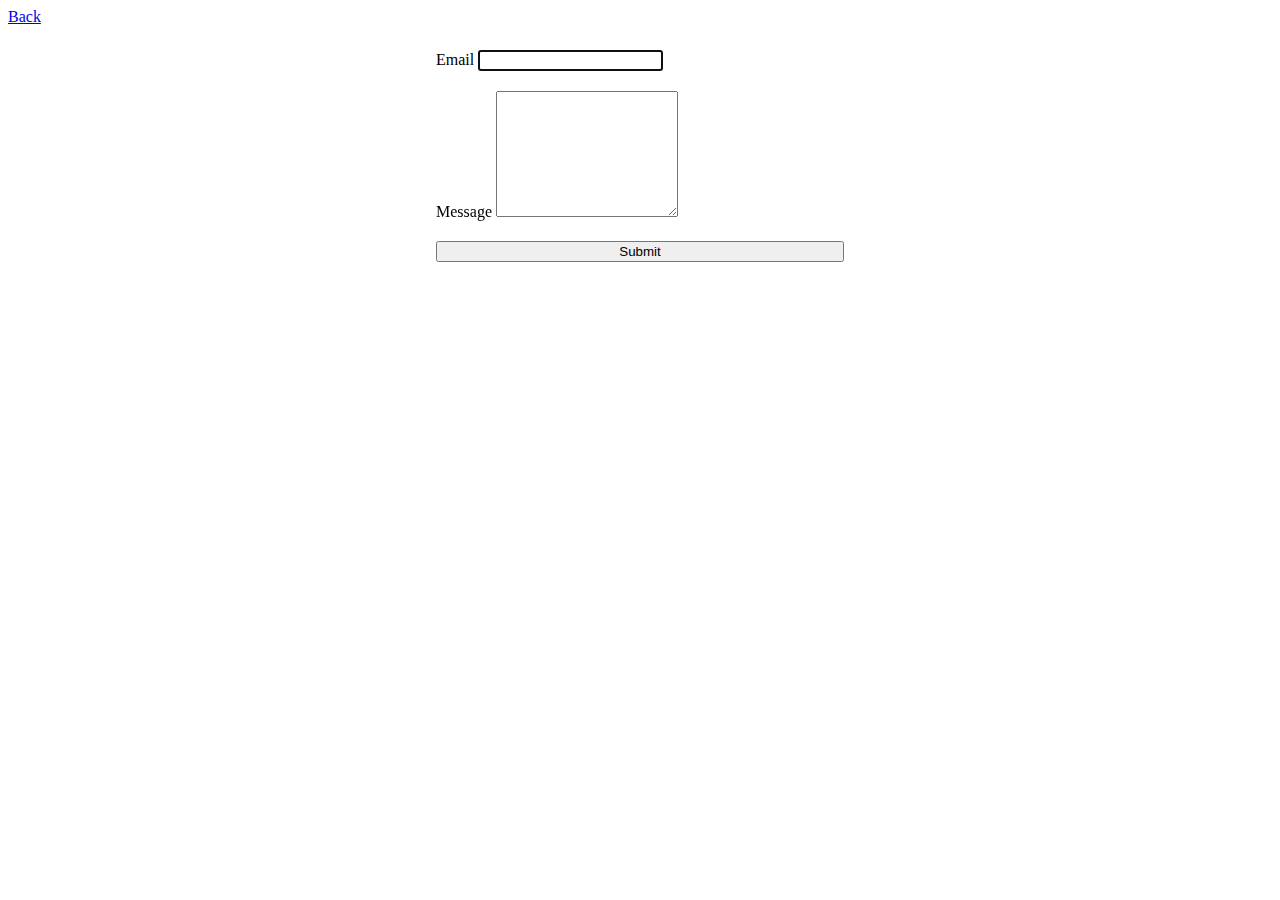
<file: src/2-form.html>
<!DOCTYPE html>
<html lang="en">

<head>
  <meta charset="UTF-8" />
  <meta http-equiv="X-UA-Compatible" content="IE=edge" />
  <meta name="viewport" content="width=device-width, initial-scale=1.0" />
  <title>Form</title>
  <link rel="stylesheet" href="./css/2-form.css" />
</head>

<body>
  <a href="index.html">Back</a>
  <form class="feedback-form" autocomplete="off">
    <label>
      Email
      <input type="email" name="email" autofocus />
    </label>
    <label>
      Message
      <textarea name="message" rows="8"> </textarea>
    </label>
    <button type="submit"> Submit </button>
  </form>

  <script type="module" src="./js/2-form.js"></script>
</body>

</html>
</file>
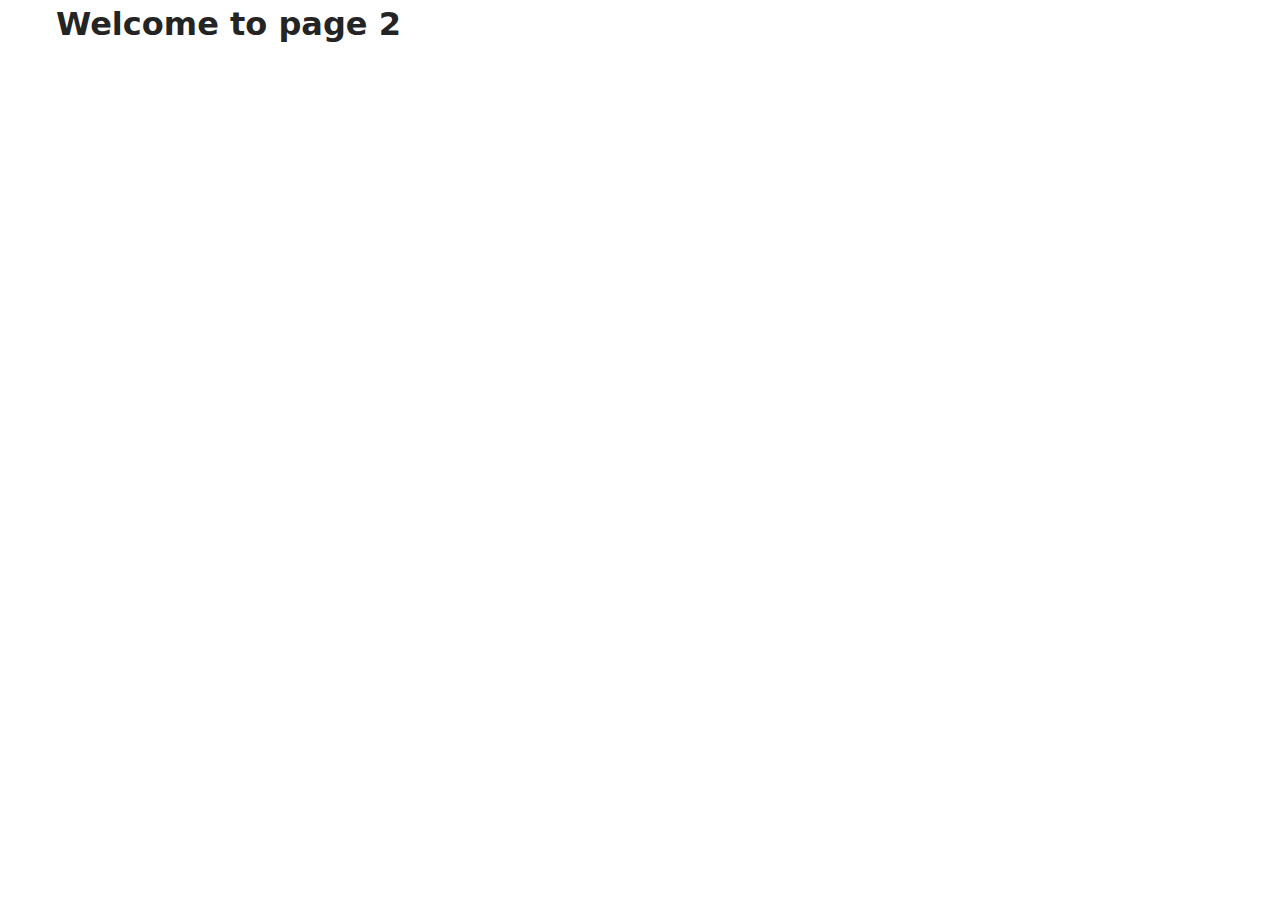
<file: src/page-2.html>
<!DOCTYPE html>
<html lang="en">
  <head>
    <meta charset="UTF-8" />
    <meta http-equiv="X-UA-Compatible" content="IE=edge" />
    <meta name="viewport" content="width=device-width, initial-scale=1.0" />
    <title>Page 2</title>
    <link rel="stylesheet" href="./css/styles.css" />
  </head>
  <body>
    <load
      src="./partials/header.html"
      icon-path="./img/sprite.svg#logo"
      highlight-act="active"
    />

    <main>
      <div class="container">
        <h1 class="main-title">
          <span class="main-title-gradient">Welcome</span> to page 2
        </h1>
        <load src="./partials/back-link.html" />
      </div>
    </main>

    <load src="./partials/footer.html" />
  </body>
</html>
</file>
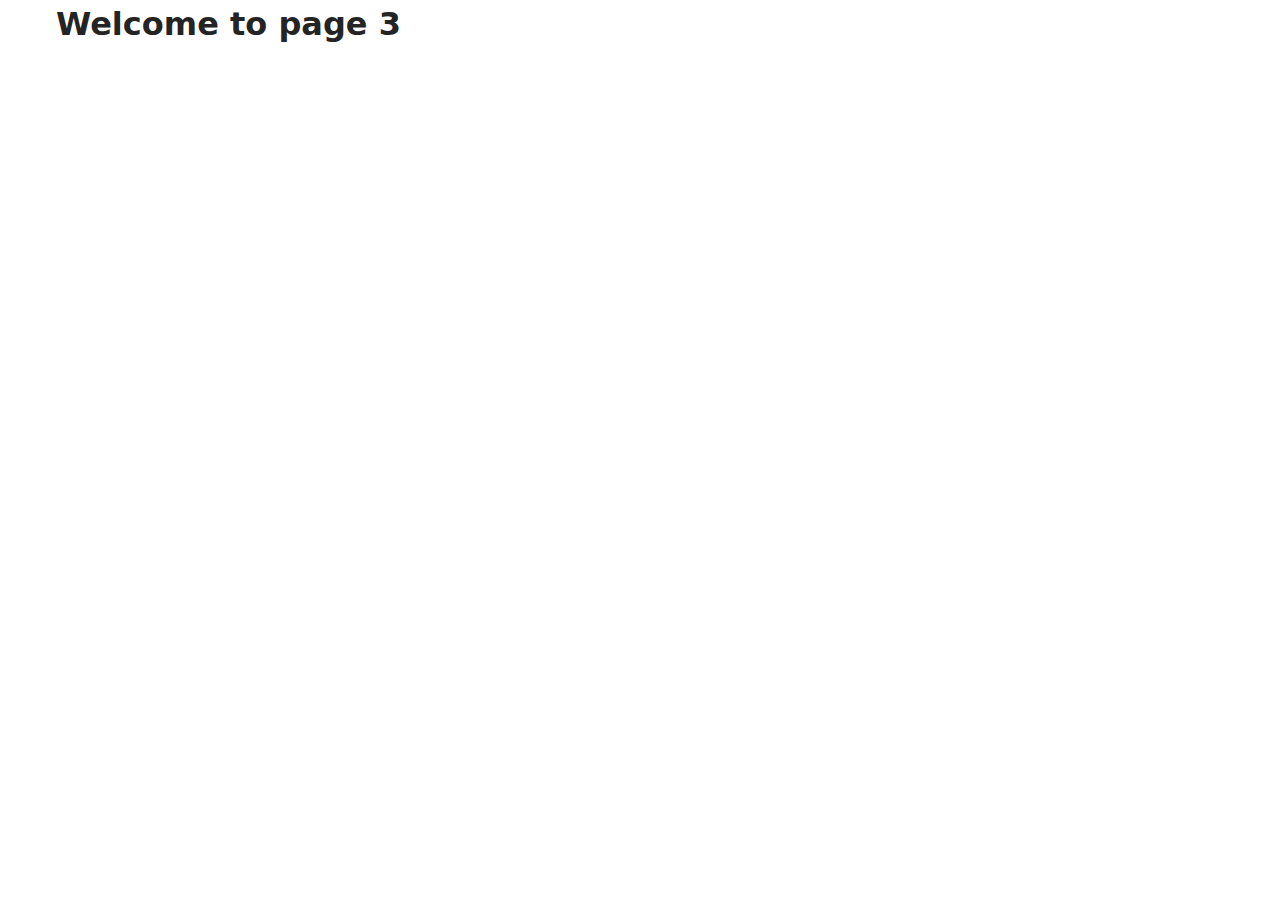
<file: src/page-3.html>
<!DOCTYPE html>
<html lang="en">
  <head>
    <meta charset="UTF-8" />
    <meta http-equiv="X-UA-Compatible" content="IE=edge" />
    <meta name="viewport" content="width=device-width, initial-scale=1.0" />
    <title>Page 3</title>
    <link rel="stylesheet" href="./css/styles.css" />
  </head>
  <body>
    <load
      src="./partials/header.html"
      icon-path="./img/sprite.svg#logo"
      highlight-curr="active"
    />

    <main>
      <div class="container">
        <h1 class="main-title">
          <span class="main-title-gradient">Welcome</span> to page 3
        </h1>
        <load src="./partials/back-link.html" />
      </div>
    </main>

    <load src="./partials/footer.html" />
  </body>
</html>
</file>
<file: src/css/2-form.css>
.feedback-form {
  display: flex;
  flex-direction: column;
  width: 408px;
  border-radius: 8px;
  padding: 24px;
  width: 408px;
  height: 296px;
  background: #ffffff;
  margin: 0 auto;
  gap: 20px;
}
</file>
<file: src/css/styles.css>
/**
  |============================
  | include css partials with
  | default @import url()
  |============================
*/
/* Common styles */
@import url('./reset.css');
@import url('./base.css');
@import url('./container.css');

/* Sections style */
@import url('./1-gallery.css');
@import url('./2-form.css');
</file>
